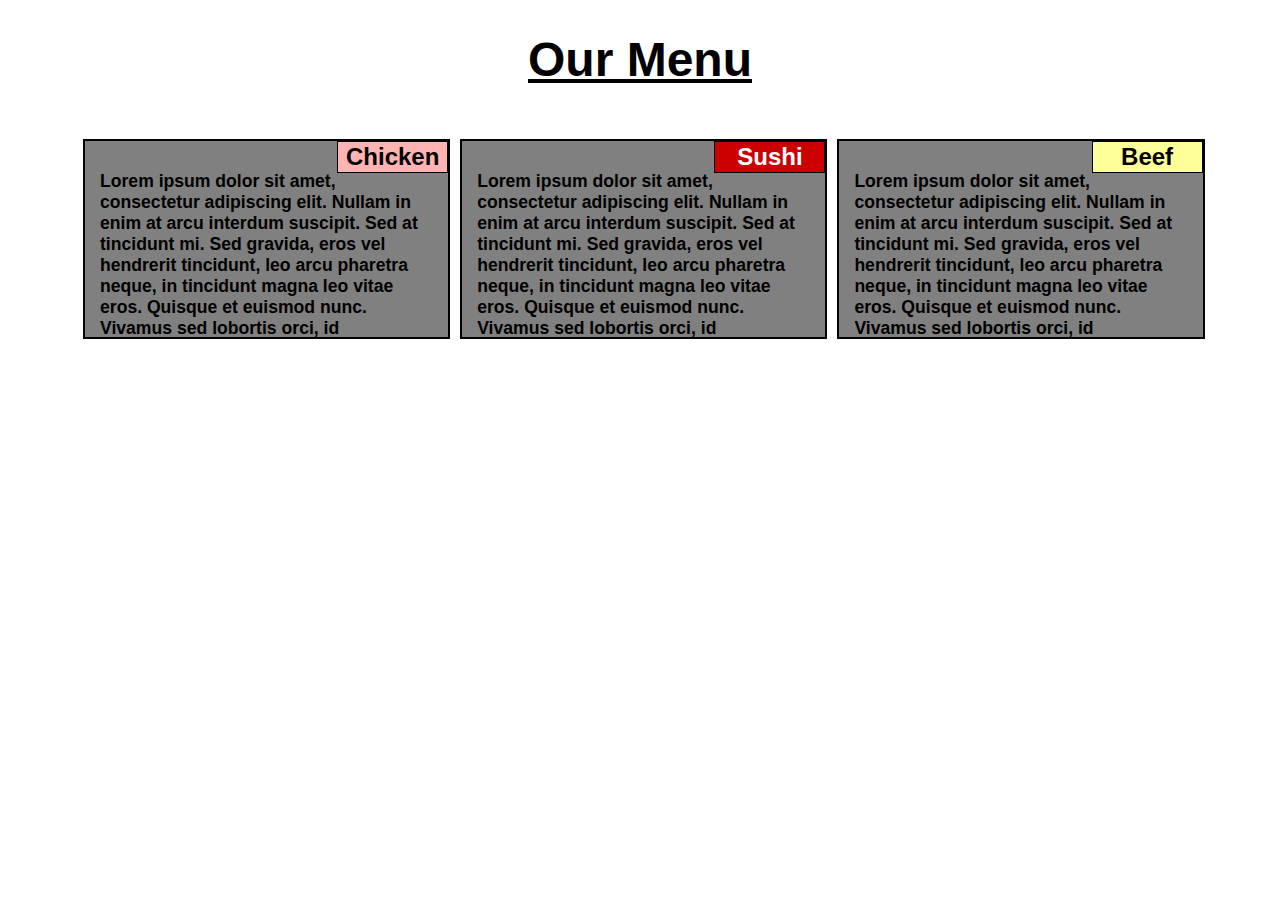
<file: index.html>
<!DOCTYPE html>
<html>
<head>
	<title>
			module2-solution
	</title>
    <meta name="viewport" content="width=device-width, initial-scale=1.0">
    <link rel="stylesheet" href="../module2-solution.css"><!kindly change the href while viewing in browser>
</head>

<body>
	<h1 align="center">Our Menu</h1>
	<div class="container1">
		<ul>
			<li><div class="title">Chicken</div>
				<p>Lorem ipsum dolor sit amet, consectetur adipiscing elit. Nullam in enim at arcu interdum suscipit. Sed at tincidunt mi. Sed gravida, eros vel hendrerit tincidunt, leo arcu pharetra neque, in tincidunt magna leo vitae eros. Quisque et euismod nunc. Vivamus sed lobortis orci, id scelerisque mi. </p></li></ul></div>
			<div class="container2"><ul>
			<li><div class="title">Sushi</div>
				<p>Lorem ipsum dolor sit amet, consectetur adipiscing elit. Nullam in enim at arcu interdum suscipit. Sed at tincidunt mi. Sed gravida, eros vel hendrerit tincidunt, leo arcu pharetra neque, in tincidunt magna leo vitae eros. Quisque et euismod nunc. Vivamus sed lobortis orci, id scelerisque mi. </p></li></ul></div>
				<div class="container3"><ul>
			<li><div class="title">Beef</div>
				<p>Lorem ipsum dolor sit amet, consectetur adipiscing elit. Nullam in enim at arcu interdum suscipit. Sed at tincidunt mi. Sed gravida, eros vel hendrerit tincidunt, leo arcu pharetra neque, in tincidunt magna leo vitae eros. Quisque et euismod nunc. Vivamus sed lobortis orci, id scelerisque mi. </p></li></ul></div>
		</ul>
	</div>
</body>
</html>
</file>
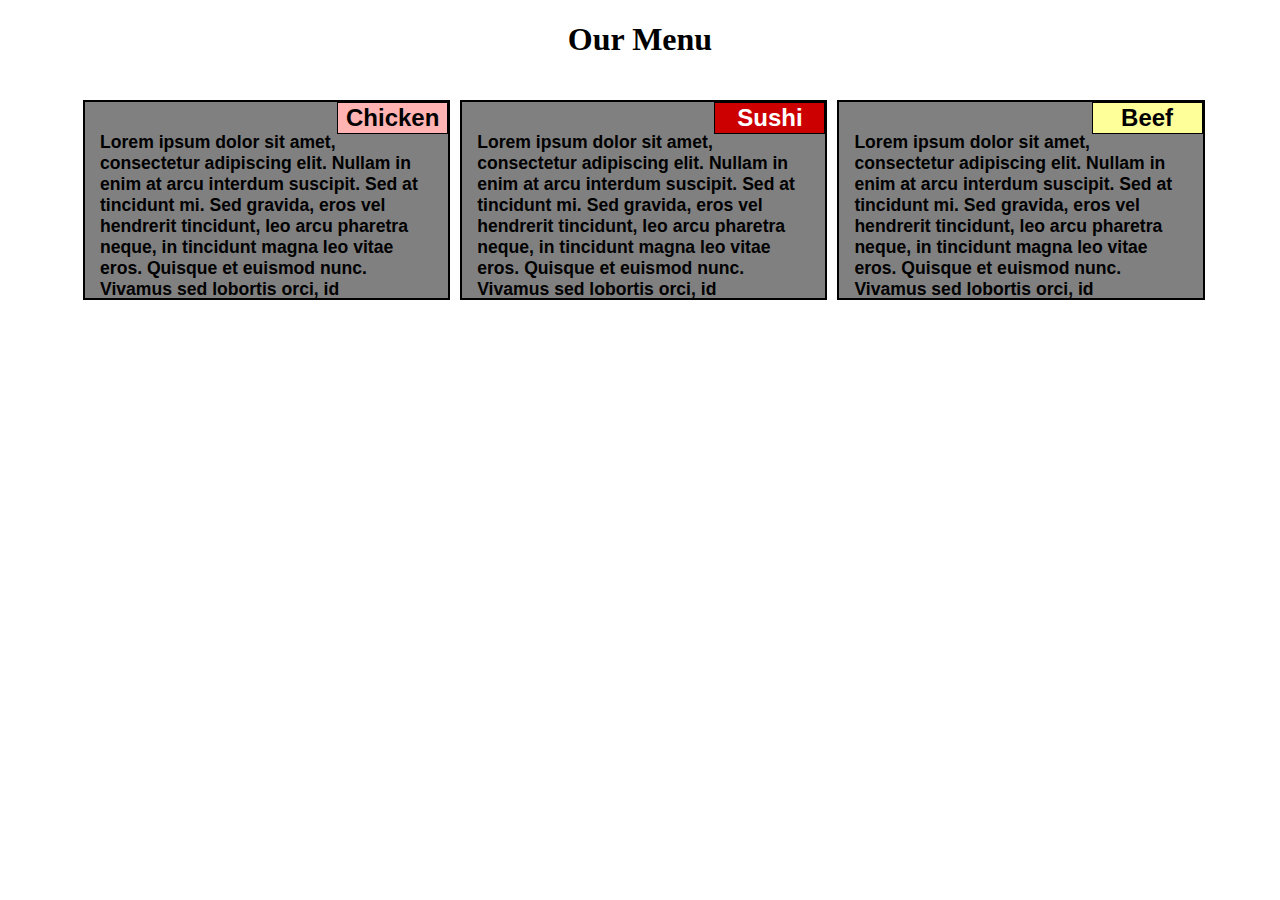
<file: module2-solution/index.html>
<!DOCTYPE html>
<html>
<head>
	<title>
			module2-solution
	</title>
    <meta name="viewport" content="width=device-width, initial-scale=1.0">
    <link rel="stylesheet" href="../module2-solution-css/module2-solution.css"><!kindly change the href while viewing in browser>
</head>

<body>
	<h1 align="center">Our Menu</h1>
	<div class="container1">
		<ul>
			<li><div class="title">Chicken</div>
				<p>Lorem ipsum dolor sit amet, consectetur adipiscing elit. Nullam in enim at arcu interdum suscipit. Sed at tincidunt mi. Sed gravida, eros vel hendrerit tincidunt, leo arcu pharetra neque, in tincidunt magna leo vitae eros. Quisque et euismod nunc. Vivamus sed lobortis orci, id scelerisque mi. </p></li></ul></div>
			<div class="container2"><ul>
			<li><div class="title">Sushi</div>
				<p>Lorem ipsum dolor sit amet, consectetur adipiscing elit. Nullam in enim at arcu interdum suscipit. Sed at tincidunt mi. Sed gravida, eros vel hendrerit tincidunt, leo arcu pharetra neque, in tincidunt magna leo vitae eros. Quisque et euismod nunc. Vivamus sed lobortis orci, id scelerisque mi. </p></li></ul></div>
				<div class="container3"><ul>
			<li><div class="title">Beef</div>
				<p>Lorem ipsum dolor sit amet, consectetur adipiscing elit. Nullam in enim at arcu interdum suscipit. Sed at tincidunt mi. Sed gravida, eros vel hendrerit tincidunt, leo arcu pharetra neque, in tincidunt magna leo vitae eros. Quisque et euismod nunc. Vivamus sed lobortis orci, id scelerisque mi. </p></li></ul></div>
		</ul>
	</div>
</body>
</html>
</file>
<file: module2-solution.css>
h1{
  	font-family: helvetica,arial,san-serif;
  	text-decoration: underline;
  	text-align: center;
  	font-size: 3em;
  	font-weight: 600;
  }
  
  p{
  	font-size: 1.1em;
  	text-align: left;
  	margin-left:15px;
  	margin-top: 30px;
  	margin-right: 10px;
  }

.container ul{
 	padding: 0px;
 	margin:0px;

 }

 .container1 ul li{
 	list-style: none;
 	font-family: helvetica,arial,san-serif;
 	float: left;
 	width:250px;
 	height:200px;
 	background:grey;
 	margin-right: 5px;
 	margin-left: 35px;
 	border: 2px solid black;
 	margin-top: 20px;
 	margin-bottom: 10px;
 	box-sizing: border-box;
 	font-weight: 600;
 	overflow: auto;
 } 

 .container2 ul li{
 	list-style: none;
 	font-family: helvetica,arial,san-serif;
 	float: left;
 	width:250px;
 	height:200px;
 	background:grey;
 	font-weight: 600;
 	margin-right: 5px;
 	margin-left: 5px;
 	border: 2px solid black;
 	margin-top: 20px;
 	margin-bottom: 10px;
  	box-sizing: border-box;
  	overflow: auto;

 } 

 .container3 ul li{
 	list-style: none;
 	float: left;
 	width:250px;
 	height:200px;
 	font-family: helvetica,arial,san-serif;
 	background:grey;
 	font-weight: 600;
 	margin-left: 5px;
 	border: 2px solid black;
 	margin-top: 20px;
    margin-bottom: 10px;
   	box-sizing: border-box;
   	overflow: auto;

 } 

 .container1 ul li .title{
 	width:30%;
 	height:30px;
 	background: #ffb3b3;
  	font-weight: 600;
  	font-size: 1.5em;	
 	line-height: 30px;
 	text-align: center;
 	float: right;
 	border: 1px solid black;
 }

 .container2 ul li .title{
 	width:30%;
 	height:30px;
 	line-height: 30px;
    font-size: 1.5em;	
 	font-weight: 600; 	
 	background: #cc0000;
 	color: white;
 	text-align: center;
 	float: right;
 	border: 1px solid black;
 }

 .container3 ul li .title{
 	width:30%;
 	height:30px;
 	font-weight: 600;  	
 	font-size: 1.5em;	
 	line-height: 30px;
 	background: #ffff99;
 	text-align: center;
 	float: right;
 	border: 1px solid black;

 }
 
 @media (min-width: 992px){
 	.container1 ul li{
 		width: 30%;
 		height: 200px;
 	}
     
    .container2 ul li{
 		width: 30%;
 		height: 200px;
 	}


 	.container3 ul li{
 		height: 200px;
 		width: 30%;
      
 	}
 }
 @media (max-width: 991px) and (min-width: 768px){
 	.container1 ul li{
     width:45%;
     height: 50%;
     margin-bottom: 10px;
     margin-left: 10px;

 	}

 	.container2 ul li{
 		width:45%;
 		height:50%;
 	}

 	.container3 ul li{
 		width:91%;
 		float: center;
 		margin-left: 10px;
 	}
 }
 
 @media(max-width: 767px){

 	.container1 ul li{
 		width: 80%;
 		margin-right: 20px;
 		margin-left: 20px;
 	}

 	.container2 ul li{
 		width: 80%;
 		margin-right: 20px;
 		margin-left: 20px;

 	}

 	.container3 ul li{
 		width: 80%;
 		margin-right: 20px;
 		margin-left: 20px;

 	} 
}
</file>
<file: module2-solution-css/module2-solution.css>
// please change the href with the path while viewing the file in browser//
 
  h1{
  	font-family: helvetica,arial,san-serif;
  	text-decoration: underline;
  	text-align: center;
  	font-size: 3em;
  	font-weight: 600;
  }
  
  p{
  	font-size: 1.1em;
  	text-align: left;
  	margin-left:15px;
  	margin-top: 30px;
  	margin-right: 10px;
  }

.container ul{
 	padding: 0px;
 	margin:0px;

 }

 .container1 ul li{
 	list-style: none;
 	font-family: helvetica,arial,san-serif;
 	float: left;
 	width:250px;
 	height:200px;
 	background:grey;
 	margin-right: 5px;
 	margin-left: 35px;
 	border: 2px solid black;
 	margin-top: 20px;
 	margin-bottom: 10px;
 	box-sizing: border-box;
 	font-weight: 600;
 	overflow: auto;
 } 

 .container2 ul li{
 	list-style: none;
 	font-family: helvetica,arial,san-serif;
 	float: left;
 	width:250px;
 	height:200px;
 	background:grey;
 	font-weight: 600;
 	margin-right: 5px;
 	margin-left: 5px;
 	border: 2px solid black;
 	margin-top: 20px;
 	margin-bottom: 10px;
  	box-sizing: border-box;
  	overflow: auto;

 } 

 .container3 ul li{
 	list-style: none;
 	float: left;
 	width:250px;
 	height:200px;
 	font-family: helvetica,arial,san-serif;
 	background:grey;
 	font-weight: 600;
 	margin-left: 5px;
 	border: 2px solid black;
 	margin-top: 20px;
    margin-bottom: 10px;
   	box-sizing: border-box;
   	overflow: auto;

 } 

 .container1 ul li .title{
 	width:30%;
 	height:30px;
 	background: #ffb3b3;
  	font-weight: 600;
  	font-size: 1.5em;	
 	line-height: 30px;
 	text-align: center;
 	float: right;
 	border: 1px solid black;
 }

 .container2 ul li .title{
 	width:30%;
 	height:30px;
 	line-height: 30px;
    font-size: 1.5em;	
 	font-weight: 600; 	
 	background: #cc0000;
 	color: white;
 	text-align: center;
 	float: right;
 	border: 1px solid black;
 }

 .container3 ul li .title{
 	width:30%;
 	height:30px;
 	font-weight: 600;  	
 	font-size: 1.5em;	
 	line-height: 30px;
 	background: #ffff99;
 	text-align: center;
 	float: right;
 	border: 1px solid black;

 }
 
 @media (min-width: 992px){
 	.container1 ul li{
 		width: 30%;
 		height: 200px;
 	}
     
    .container2 ul li{
 		width: 30%;
 		height: 200px;
 	}


 	.container3 ul li{
 		height: 200px;
 		width: 30%;
      
 	}
 }
 @media (max-width: 991px) and (min-width: 768px){
 	.container1 ul li{
     width:45%;
     height: 50%;
     margin-bottom: 10px;
     margin-left: 10px;

 	}

 	.container2 ul li{
 		width:45%;
 		height:50%;
 	}

 	.container3 ul li{
 		width:91%;
 		float: center;
 		margin-left: 10px;
 	}
 }
 
 @media(max-width: 767px){

 	.container1 ul li{
 		width: 80%;
 		margin-right: 20px;
 		margin-left: 20px;
 	}

 	.container2 ul li{
 		width: 80%;
 		margin-right: 20px;
 		margin-left: 20px;

 	}

 	.container3 ul li{
 		width: 80%;
 		margin-right: 20px;
 		margin-left: 20px;

 	} 
}
</file>
